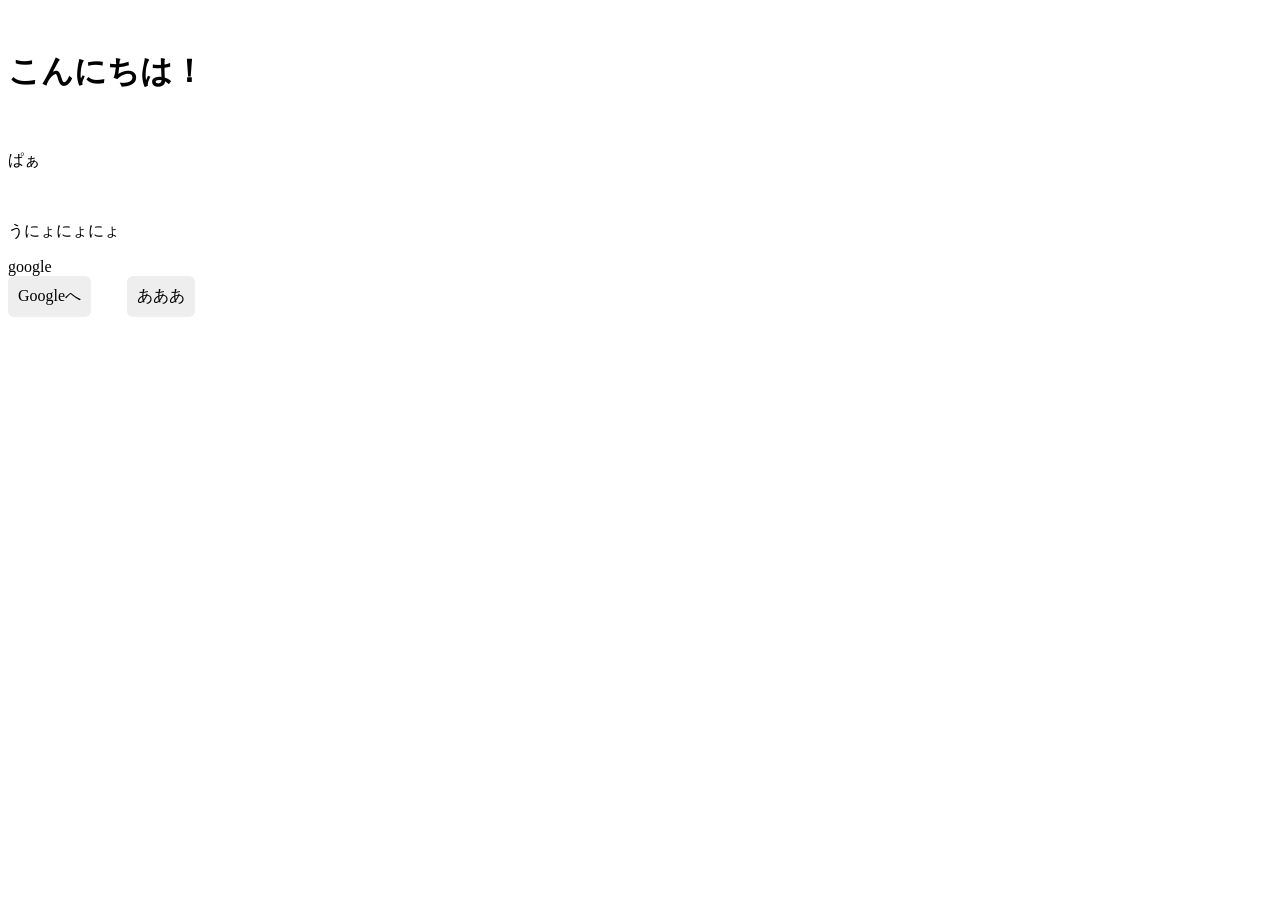
<file: index.html.html>
<!DOCTYPE html>
<html>
  <head>
    <link rel="icon" href="icon.png">
    <meta charset="UTF-8">
    <title>ぽにの部屋</title>
　　<link rel="stylesheet" href="style.css">
  </head>
  <body>
    <h1>こんにちは！</h1>
    <br>
    <p class="text">ぱぁ</p>
    <br>
    <p id="main">うにょにょにょ</p>
    <a href="https://www.google.com">google</a>
    <br>
    <!-- <button>あんま今はいらない</button> -->
    <a href="https://www.google.com" class="btn">Googleへ</a>
　　<a href="https://www.google.com" class="btn">あああ</a>
  </body>
</html>
</file>
<file: style.css>
<!-- これはにこめ -->
body {
  background-color: #ffffe0;
  font-family: monospace;
  margin: 0;
}

.container {
  max-width: 800px;
  margin: 0 auto;
  text-align: center;
  margin-top: 40px;
  display: flex;
  flex-direction: column; /* ← 縦並び宣言！ */
  align-items: center;    /* ← 中央ぞろえ */
  padding-top: 0;
  background-color: transparent;
}

.title {
  margin-top: 20px;
  margin-bottom: 20px;  /* タイトルとロゴのすき間 */
  margin-top: -30px;
}

.logo {
  margin: 20px 0;
  width: 300px;         /* ロゴの大きさは好みで */

}

.xbig {
  font-size: 26px;
  margin: 20px 0;
  display: block;        /* ← これが超重要 */
  color: inherit;        /* 親の色を使う */
  text-decoration: none; /* 下線を消す */
}


.buttons {
  display: flex;
  flex-direction: column;
  gap: 10px;
}

.btn {
  display: inline-block;
  padding: 10px;
  background: #eee;
  text-decoration: none;
  color: #000;
  border-radius: 6px;
}

footer {
  margin-top: 40px;
  font-size: 12px;
}
.news {
  color: blue;
  
}
.site-header{
  text-align: center;
}

.image-row {
  display: flex;
  justify-content: center; /* 全体を中央に */
  gap: 40px;               /* ← ここが「間隔」 */
}

.notice {
  display: flex;
  justify-content: center; /* ページ中央 */
}

.notice-box {
  width: 260px;            /* ← タイトルと同じ幅にする */
  text-align: left;        /* 中身は左寄せ */
  font-family: monospace;  /* 文字幅を揃える（超重要） */
  color: #6495ed;
}

.notice-title {
  display: block;        /* ← これが超重要 */
  color: inherit;        /* 親の色を使う */
  /* text-decoration: none;  */
  text-align: center;      /* 飾りは中央 */
  color: #6495ed;
}

.notice-text {
 /* text-decoration: none; */
}


a {
  color: inherit;
  text-decoration: none;
}

a:visited {
  color: inherit;
}

a:hover {
  text-decoration: underline; 
}


.notice-line {
  text-align: center;      /* 飾りは中央 */
}

.notice-text {
  margin: 6px 0;           /* 1文ずつ改行＋間隔 */
}

.box {
  background-color: #b0c4de;
  padding: 12px 20px;
  border-radius: 6px; /* 角を少し丸く */
  display: inline-block;
  width: 260px;            /* ← タイトルと同じ幅にする */
  text-align: left;        /* 中身は左寄せ */
  font-family: monospace;  /* 文字幅を揃える（超重要） */

}

.layout {
  display: flex;       /* ← 横に並べる魔法 */
}

.menu {
  position: fixed;
  top: 0;
  left: 0; 
  width: 200px;        /* 左メニューの横幅 */
  height: 100vh;
  background-color: rgba(230,244,255,0.9);
  padding: 16px;
}

.main {
  padding: 20px;
  min-height: 100vh;
  margin-left: 200px;
  overflow: auto;
}

.menu a {
  display: block;          /* 縦並びにする */
  margin-bottom: 12px;     /* 間隔 */
  text-decoration: none;
  color: black;
}

.menu a:hover {
  background-color: #bfe7ff;
}

.menu a.null:hover {
  background-color: transparent; /* 打ち消す */
}

.null {
  font-size: 26px;
  margin: 20px 0;
  color: blue;
}

.super {
  font-size: 30px;
  color: orange;
}

.rainbow {
  font-size: 48px;
  animation: rainbow 1s linear infinite;
}

@keyframes rainbow {
  0%   { color: red; }
  16%  { color: orange; }
  33%  { color: yellow; }
  50%  { color: lime; }
  66%  { color: cyan; }
  83%  { color: magenta; }
  100% { color: red; }
}

.cursor {
  position: fixed;
  width: 10px;
  height: 10px;
  background: red;
  border-radius: 50%;
  pointer-events: none;
}

.escape:hover {
  position: relative;
  left: 20px;
}
</file>
